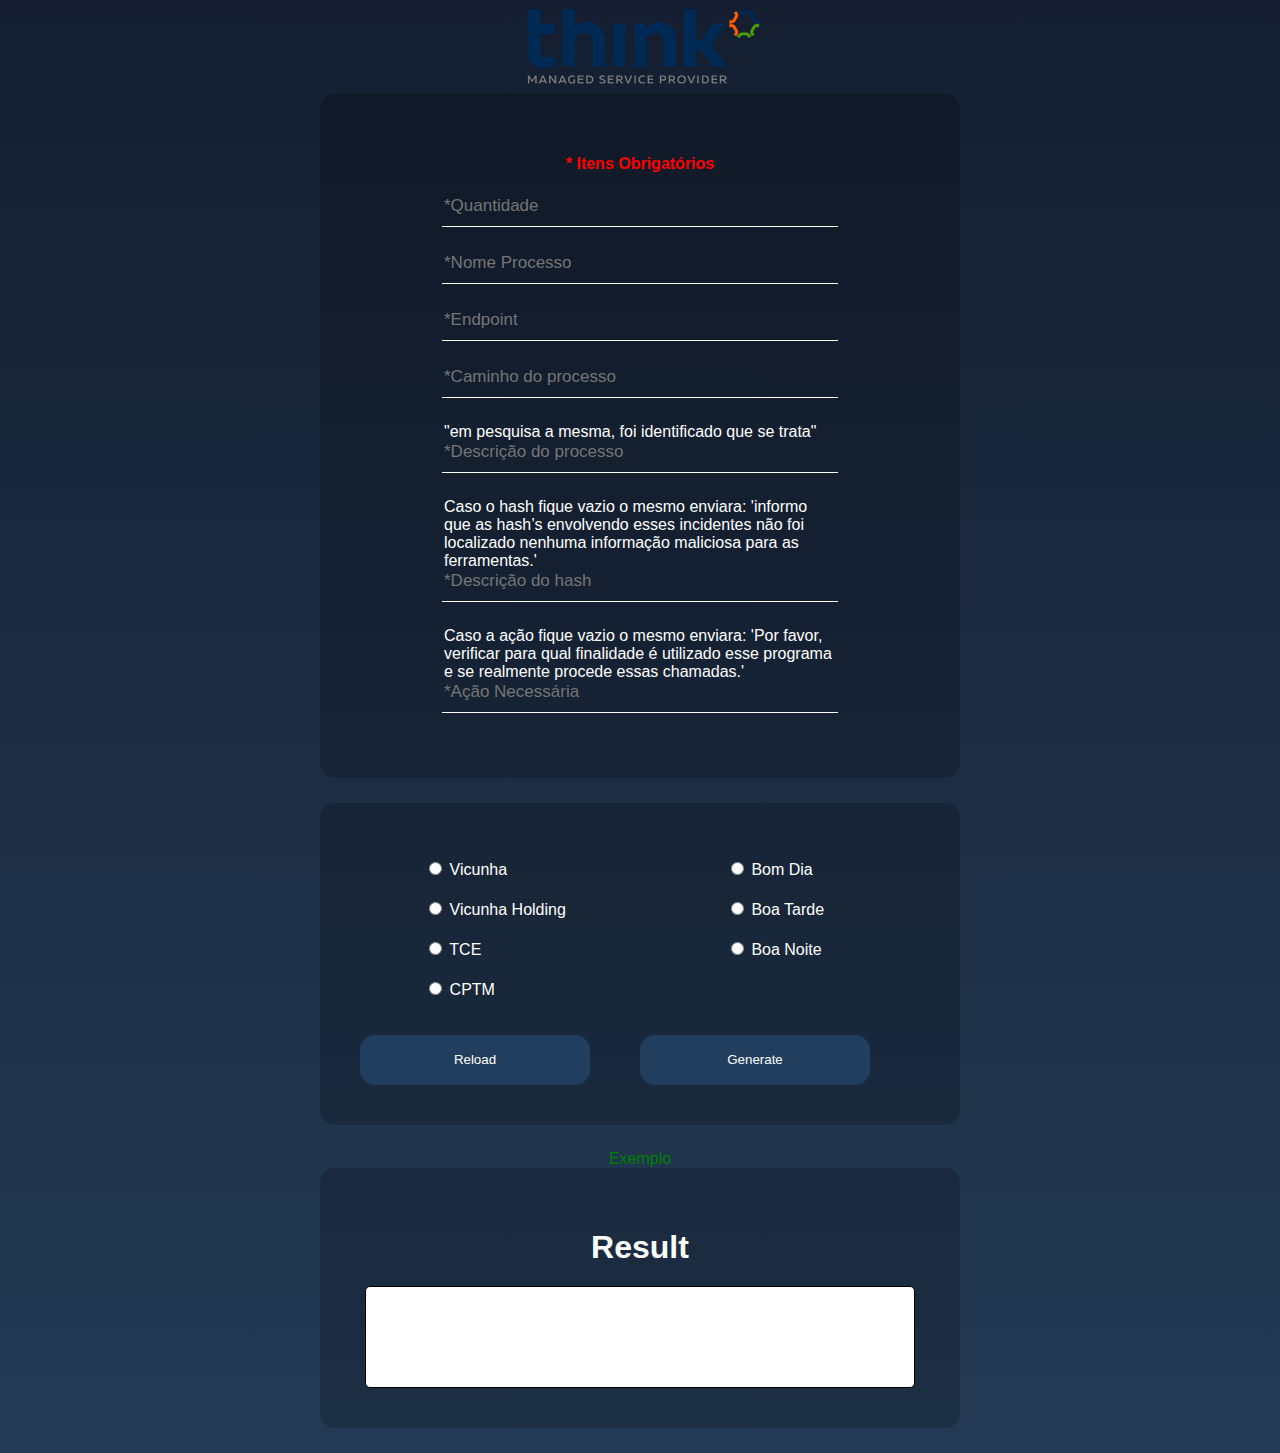
<file: index.html>
<!DOCTYPE html>
<html lang="pt-br">

<head>
    <meta charset="UTF-8">
    <meta http-equiv="X-UA-Compatible" content="IE=edge">
    <meta name="viewport" content="width=device-width, initial-scale=1.0">
    <link rel="stylesheet" href="styles.css">
    <title>E-mail Script</title>
</head>

<body>
    <div class="container">
        <img src="./image/image-think.png" alt="">
        <div class="container2">
            <div class="form">
                <h4 style="color:red"> * Itens Obrigatórios</h4>
                <input placeholder="*Quantidade" id="quantidade" type="text" />
                <input placeholder="*Nome Processo" id="nomeprocesso" type="text" />
                <input placeholder="*Endpoint" id="endpoint" type="text" />
                <input placeholder="*Caminho do processo" id="caminhoprocesso" type="text" />
                <label for="">"em pesquisa a mesma, foi identificado que se trata"</label>
                <input placeholder="*Descrição do processo" id="descricao" class="form-descricao" type="text" />
                <label for="">Caso o hash fique vazio o mesmo enviara: 'informo que as hash’s envolvendo esses
                    incidentes não foi localizado nenhuma informação maliciosa para as ferramentas.'</label>
                <input placeholder="*Descrição do hash" id="descricaohash" class="form-descricao" type="text" />
                <label for="">Caso a ação fique vazio o mesmo enviara: 'Por favor, verificar para qual finalidade é
                    utilizado esse programa e se realmente procede essas chamadas.'</label>
                <input placeholder="*Ação Necessária" id="acao" class="form-descricao" type="text" />
            </div>
            <div class="form">

            </div>

        </div>
        <div class="container-radio">
            <div class="radio">
                <ul>
                    <li><input id="Vicunha" name="radio" type="radio">
                        <label for="radio-2" class="radio-label">Vicunha</label></li>
                    <li><input id="VicunhaHolding" name="radio" type="radio">
                        <label for="radio-2" class="radio-label">Vicunha Holding</label></li>
                    <li><input id="Tce" name="radio" type="radio">
                        <label for="radio-2" class="radio-label">TCE</label></li>
                    <li><input id="Cptm" name="radio" type="radio">
                        <label for="radio-2" class="radio-label">CPTM</label></li>
                </ul>
                <button class="offset" onclick="window.location.reload(true);">Reload</button>
            </div>
            <div class="radio">
                <ul>
                    <li><input id="Bomdia" name="radio2" type="radio">
                        <label for="radio-2" class="radio-label">Bom Dia</label></li>
                    <li><input id="Boatarde" name="radio2" type="radio">
                        <label for="radio-2" class="radio-label">Boa Tarde</label></li>
                    <li><input id="Boanoite" name="radio2" type="radio">
                        <label for="radio-2" class="radio-label">Boa Noite</label></li>
                </ul>
                <button id="generate" class="offset" style="margin-top: 40px">Generate</button>

            </div>
        </div>
        <a href="./image.html" target="_blank" style="color:green; text-decoration: none">Exemplo</a>
        <div class="container-result">
            <h1 style="color: white; margin-bottom: 20px">Result</h1>
            <!--<button id="copy" class="">Copiar</button>-->
            <div id="result" class="result">

            </div>
        </div>
    </div>
    <script src="./main.js"></script>
</body>

</html>
</file>
<file: styles.css>
html {
    height: auto;
}

body {
    margin: 0;
    padding: 0;
    font-family: sans-serif;
    background: linear-gradient(#141e30, #243b55);
}

.container {
    display: flex;
    align-items: center;
    flex-direction: column;
}

.container2 {
    height: auto;
    width: 50vw;
    background-color: rgb(12, 19, 29);
    background: rgba(0, 0, 0, .2);
    border-radius: 15px;
    box-sizing: border-box;
    padding: 40px;
    margin-bottom: 25px;
}

.form {
    display: flex;
    align-items: center;
    flex-direction: column;
    color: white;
}

.form>label {
    width: 70%;

}

.form>input {
    width: 70%;
    font-size: 17px;
    border: none;
    border-bottom: 1px solid #fff;
    background: transparent;
    margin-bottom: 25px;
    outline: none;
    color: rgb(119, 146, 187);
    padding-bottom: 10px;
}

.container-radio {
    height: auto;
    width: 50vw;
    background-color: rgb(12, 19, 29);
    background: rgba(0, 0, 0, .2);
    border-radius: 15px;
    box-sizing: border-box;
    padding: 40px;
    display: flex;
    margin-bottom: 25px;
    justify-content: center;
    align-items: center;
}

.radio {
    height: 100%;
    width: 50%;
    color: white;
    margin-right: 50px;
    display: flex;
    justify-content: start;
    align-items: center;
    flex-direction: column;
}



li {
    list-style-type: none;
    margin-bottom: 20px;
}

.radio>label {
    padding: 5px;
}


.offset {
    width: 100%;
    height: 50px;
    background-color: #223e5e;
    border: none;
    color: white;
    border-radius: 15px;
}



.offset:hover {
    cursor: pointer;
    background-color: #141e30;
    transition: 1s;
    border: 1px solid black;
}

.container-result {
    height: auto;
    width: 50vw;
    background-color: rgb(12, 19, 29);
    background: rgba(0, 0, 0, .2);
    border-radius: 15px;
    box-sizing: border-box;
    padding: 40px;
    margin-bottom: 25px;
    display: flex;
    align-items: center;
    justify-content: center;
    flex-direction: column;
}

.result {
    background-color: rgb(255, 255, 255);
    width: 80%;
    height: auto;
    border-radius: 5px;
    border: 1px solid black;
    padding: 50px;
}
</file>
